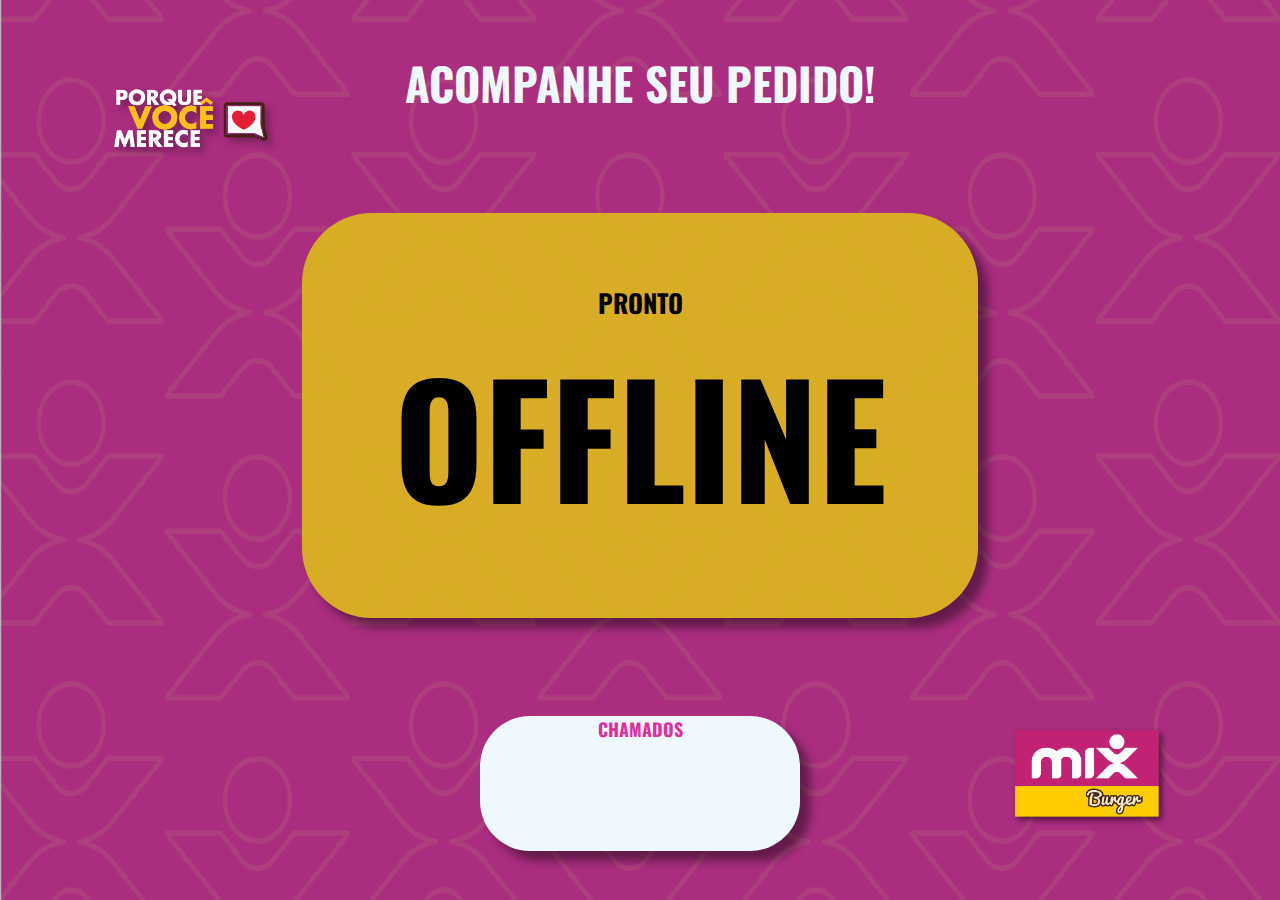
<file: index.html>
<!DOCTYPE html>
<html lang="pt-br">
<head>
    <meta charset="UTF-8">
    <meta http-equiv="X-UA-Compatible" content="IE=edge">
    <meta name="viewport" content="width=device-width, initial-scale=1.0">
    <link rel="preconnect" href="https://fonts.googleapis.com">
    <link rel="preconnect" href="https://fonts.googleapis.com">
    <link rel="preconnect" href="https://fonts.gstatic.com" crossorigin>
    <link href="https://fonts.googleapis.com/css2?family=Darker+Grotesque:wght@300..900&family=Lato:ital,wght@0,100;0,300;0,400;0,700;0,900;1,100;1,300;1,400;1,700;1,900&family=Oswald:wght@200..700&family=Playfair+Display:ital,wght@0,400..900;1,400..900&display=swap" rel="stylesheet">
    <title>Senhas</title>
    <link rel="stylesheet" href="style/index.css">
</head>
<body>
    <main>
        <a href="/admin.html">admin</a>
        <!-- Adicione um botão para reproduzir o áudio -->
        <button id="playAudio">Reproduzir Áudio</button>


        <img class="background" src="/assets/fundo1.png" alt="" srcset="">
        <img class="logo1" src="/assets/logo1.png" alt="Logo 1">
        <img class="logo2" src="/assets/logo2.png" alt="Logo 2">
        <div class="container">
            <h1>ACOMPANHE SEU PEDIDO!</h1>
            <div id="senha-atual">
                <div class="senha-atual-texto">PRONTO</div>
                <div class="numero">OFFLINE</div>
            </div>
            <div class="senha-historico">
                <div class="chamadas">CHAMADOS</div>
                <div class="chamadas-linha">
                    <div class="senha" id="h3">
                        <p></p>
                    </div>
                    <div class="senha" id="h2">
                        <p></p>
                    </div>
                    <div class="senha" id="h1">
                        <p></p>
                        <p><div class=""></div></p>
                    </div>
                </div>
            </div>
        </div>
    </main>
    <audio id="myAudio">
        <source src="/assets/bell.mp3" type="audio/mp3">
        Seu navegador não suporta o elemento de áudio.
    </audio>
    <script src="/scripts/index.js"></script></script>
    <script src="/style/layout.js"></script></script>
</body>
</html>
</file>
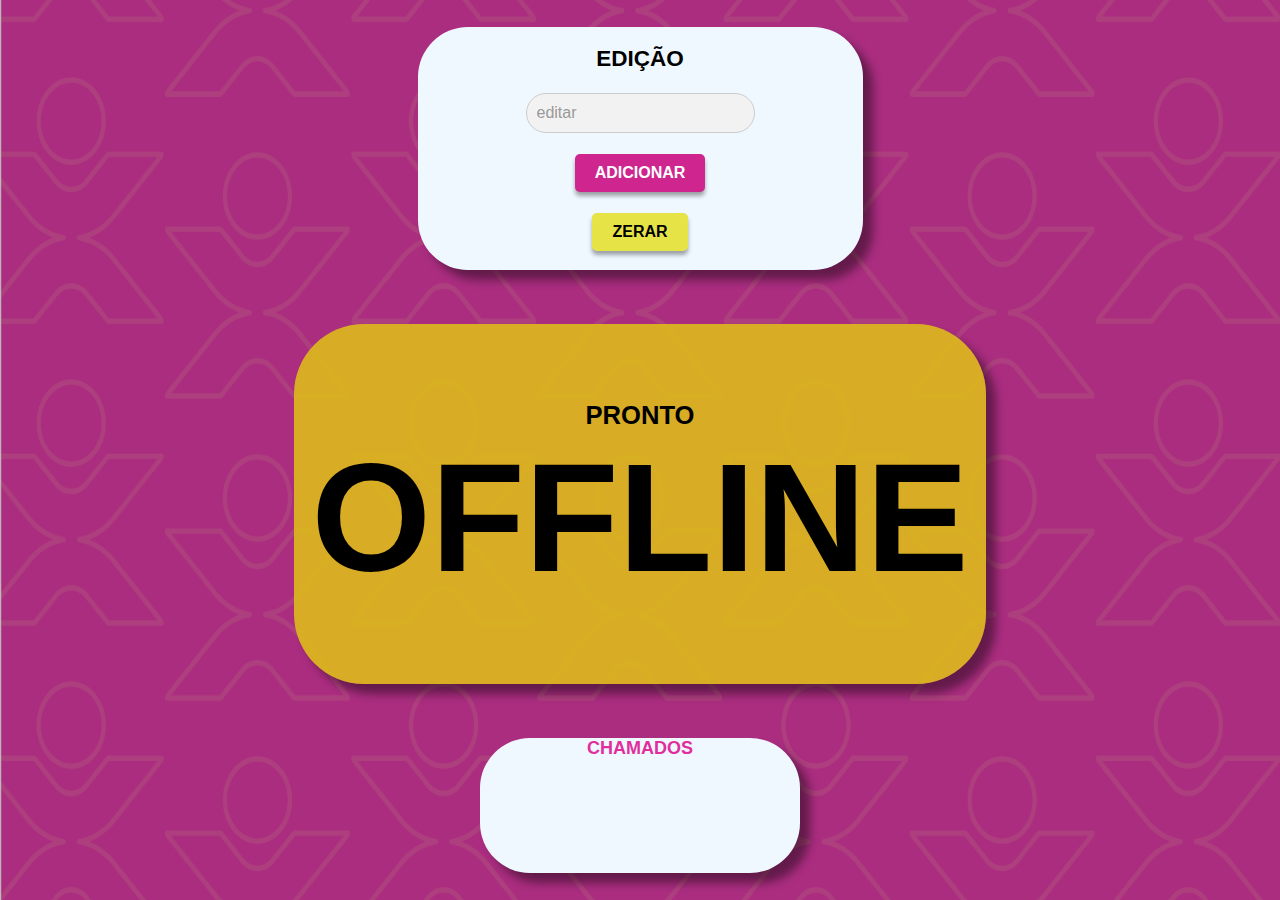
<file: admin.html>
<!DOCTYPE html>
<html lang="pt-br">
<head>
    <meta charset="UTF-8">
    <meta http-equiv="X-UA-Compatible" content="IE=edge">
    <meta name="viewport" content="width=device-width, initial-scale=1.0">
    <title>Admin</title>
    <link rel="stylesheet" href="style/admin.css">
</head>
<body>
    <main>
        <img class="background" src="/assets/fundo1.png" alt="" srcset="">
        <div class="container">
            <div class="admin">
                <p>EDIÇÃO</p>
                <input type="text" placeholder="editar" id="novoNome">
                <button id="add">ADICIONAR</button>
                <button id="zerar">ZERAR</button>
            </div>
            <div id="senha-atual">
                <div class="senha-atual-texto">PRONTO</div>
                <div class="numero">OFFLINE</div>
            </div>
            <div class="senha-historico">
                <div class="chamadas">CHAMADOS</div>
                <div class="chamadas-linha">
                    <div class="senha" id="h3">
                        <p></p>
                    </div>
                    <div class="senha" id="h2">
                        <p></p>
                    </div>
                    <div class="senha" id="h1">
                        <p></p>
                        <p><div class=""></div></p>
                    </div>
                </div>
            </div>
        </div>
    </main>
    <script src="/scripts/admin.js"></script></script>
</body>
</html>
</file>
<file: style/index.css>
* {
    margin: 0;
    padding: 0;
    font-family: "Oswald", sans-serif;
}

/*BACKGROND E CABEÇALHO */

main {
    position: relative;
    display: flex;
    flex-direction: column;
    align-items: center;
    justify-content: space-between;
}

#playAudio, main a {
    display: none;
}


main h1{
    font-size: 5vh;
    color: aliceblue;
    font-weight: 900;
}

.background {
    position: absolute;
    top: 0;
    left: 0;
    width: 100%;
    height: 100%;
    background-image: url("/assets/Wallpaper-01.jpg");
    background-size: cover;
    background-position: center; 
    background-repeat: no-repeat; 
    z-index: -1; 
    max-width: 100%; 
    max-height: 100%; 
}


.logo1 {
    position: absolute;
    top: 5%;
    left: 4%;
    max-width: 22%;
    height: auto;
}

.logo2 {
    position: absolute;
    bottom: 5%;
    right: 4%;
    max-width: 22%;
    height: auto;
}

/*CORPO*/

.container{
    display: flex;
    justify-content: space-around;
    align-items: center;
    flex-direction: column;
    width: 100vw;
    height: 100vh;
}

#senha-atual {
    display: flex;
    flex-direction: column;
    align-items: center;
    justify-content: center;
    background-color: rgba(224, 194, 20, 0.856);
    min-width: 50vw;
    min-height: 45vh;
    padding: 0 2vh;  
    border-radius: 70px;
    font-weight: 900;
    box-shadow: 10px 10px 10px rgba(0, 0, 0, 0.425);
    font-size: 12vw;
}

.senha-atual-texto {
    font-size: 2vw;
    margin-top: vw;
}

.senha-historico {
    display: flex;
    flex-direction: column;
    align-items: center;
    justify-content: space-around;
    background-color: aliceblue;
    min-width: 25vw;
    min-height: 15vh;
    border-radius: 10px;
    font-size: 2vh;
    font-weight: 900;
    text-align: center;
    color: rgb(224, 47, 157);
    border-radius: 50px;
    box-shadow: 10px 10px 10px rgba(0, 0, 0, 0.425);
}

.senha{
    display: flex;
    align-items: center;
    justify-content: center;
    width: 100%;
    height: 100%;
    padding: 1vh 15vh;
}

.chamadas-linha {
    display: flex;
    align-items: center;
    flex-direction: column;
    justify-content: space-between;
    width: 100%;
    height: 100%;
    font-size: 4vh;
    color: rgb(207, 37, 142);
}
</file>
<file: style/admin.css>
* {
    margin: 0;
    padding: 0;
    font-family: "Oswald", sans-serif;
}

/*BACKGROND E CABEÇALHO */

main {
    position: relative;
    display: flex;
    flex-direction: column;
    align-items: center;
    justify-content: space-between;
}

#playAudio, main a {
    display: none;
}


main h1{
    font-size: 5vh;
    color: aliceblue;
    font-weight: 900;
}

.background {
    position: absolute;
    top: 0;
    left: 0;
    width: 100%;
    height: 100%;
    background-image: url("/assets/Wallpaper-01.jpg");
    background-size: cover;
    background-position: center; 
    background-repeat: no-repeat; 
    z-index: -1; 
    max-width: 100%; 
    max-height: 100%; 
}


.logo1 {
    position: absolute;
    top: 5%;
    left: 5%;
    max-width: 20%;
    height: auto;
}

.logo2 {
    position: absolute;
    bottom: 5%;
    right: 5%;
    max-width: 20%;
    height: auto;
}

/*CORPO*/

.container{
    display: flex;
    justify-content: space-around;
    align-items: center;
    flex-direction: column;
    width: 100vw;
    height: 100vh;
}

#senha-atual {
    display: flex;
    flex-direction: column;
    align-items: center;
    justify-content: center;
    background-color: rgba(224, 194, 20, 0.856);
    min-width: 25vw;
    min-height: 40vh;
    padding: 0 2vh;  
    border-radius: 70px;
    font-weight: 900;
    box-shadow: 10px 10px 10px rgba(0, 0, 0, 0.425);
    font-size: 12vw;
}

.senha-atual-texto {
    font-size: 2vw;
    margin-top: vw;
}

.senha-historico {
    display: flex;
    flex-direction: column;
    align-items: center;
    justify-content: space-around;
    background-color: aliceblue;
    min-width: 25vw;
    min-height: 15vh;
    border-radius: 10px;
    font-size: 2vh;
    font-weight: 900;
    text-align: center;
    color: rgb(224, 47, 157);
    border-radius: 50px;
    box-shadow: 10px 10px 10px rgba(0, 0, 0, 0.425);
}

.senha{
    display: flex;
    align-items: center;
    justify-content: center;
    width: 100%;
    height: 100%;
    padding: 1vh 15vh;
}

.chamadas-linha {
    display: flex;
    align-items: center;
    flex-direction: column;
    justify-content: space-between;
    width: 100%;
    height: 100%;
    font-size: 4vh;
    color: rgb(207, 37, 142);
}

/*ADMIN*/

.admin {
    display: flex;
    flex-direction: column;
    align-items: center;
    justify-content: space-around;
    background-color: aliceblue;
    height: 25vh;
    font-size: 2.5vh;
    font-weight: 800;
    border-radius: 50px;
    box-shadow: 10px 10px 10px rgba(0, 0, 0, 0.425);
    padding: 1vh 12vh;
}

#add {
    background-color: rgb(207, 37, 142);
    font-weight: 600;
    color: white;
    font-size: 16px;
    padding: 10px 20px;
    border: none;
    border-radius: 5px;
    cursor: pointer;
    text-transform: uppercase;
    transition: background-color 0.3s ease;
    box-shadow: 0 4px 4px rgba(0, 0, 0, 0.356); 
}

#add:hover {
    background-color: rgb(235, 71, 172);
}

#add:active {
    transform: translateY(0.1vh);
    box-shadow: 0 2px 2px rgba(0, 0, 0, 0.356); 
}

#zerar {
    background-color: rgb(230, 227, 71);
    font-weight: 600;
    color: rgb(0, 0, 0);
    font-size: 16px;
    padding: 10px 20px;
    border: none;
    border-radius: 5px;
    cursor: pointer;
    text-transform: uppercase;
    transition: background-color 0.3s ease;
    box-shadow: 0 4px 4px rgba(0, 0, 0, 0.356); 
}

#zerar:hover {
    background-color: rgb(235, 197, 71);
}

#zerar:active {
    transform: translateY(0.1vh);
    box-shadow: 0 2px 2px rgba(0, 0, 0, 0.356); 
}

.admin input {
    background-color: #f2f2f2;
    color: #333;
    font-size: 16px;
    padding: 10px;
    border: 1px solid #ccc;
    border-radius: 20px;
    cursor: text;
}

.admin input::placeholder {
    color: #999;
}

.admin input:focus {
    outline: none;
    border-color: #007bff; /* Mudança de cor da borda quando o campo está focado */
}
</file>
